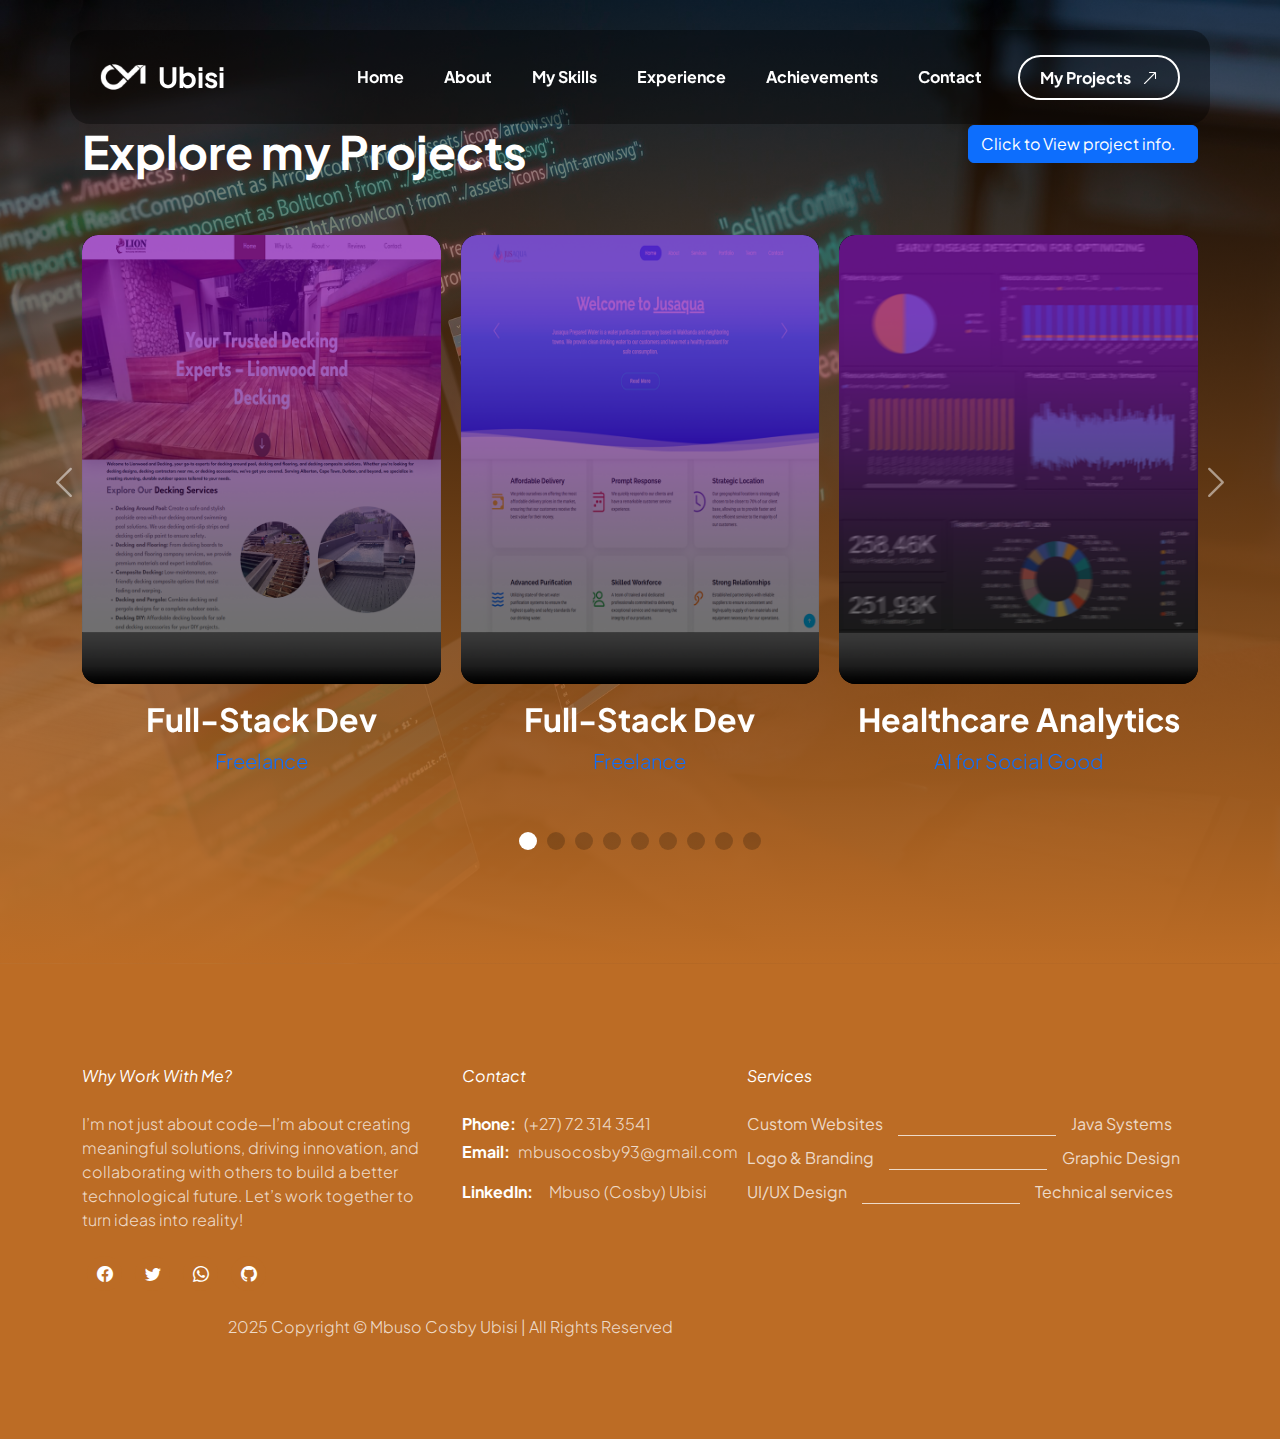
<file: projects.html>
<!doctype html>
<html lang="en">
  <head>
    <meta charset="utf-8">
    <meta name="viewport" content="width=device-width, initial-scale=1">
    <meta name="description" content="Digital profile">
    <meta name="author" content="mbuso cosby ubisi">
    <title>Mbuso's Digital Portfolio</title>

    <!-- FAVICONS -->
    <link href="images/favicon.png" rel="icon">
    <link href="images/favicon.png" rel="apple-touch-icon">

    <!-- CSS FILES -->
    <link rel="preconnect" href="https://fonts.googleapis.com">
    <link rel="preconnect" href="https://fonts.gstatic.com" crossorigin>
    <link href="https://fonts.googleapis.com/css2?family=Plus+Jakarta+Sans:ital,wght@0,200;0,400;0,600;0,700;1,200;1,700&display=swap" rel="stylesheet">
    <link href="css/bootstrap.min.css" rel="stylesheet">
    <link href="css/bootstrap-icons.css" rel="stylesheet">
    <link href="css/vegas.min.css" rel="stylesheet">
    <!-- Include Swiper's CSS -->
    <link href="https://unpkg.com/swiper/swiper-bundle.min.css" rel="stylesheet">

    <!-- Swiper CSS -->
    <link rel="stylesheet" href="https://cdn.jsdelivr.net/npm/swiper@11/swiper-bundle.min.css" />

    <!-- Swiper JS -->
    <script src="https://cdn.jsdelivr.net/npm/swiper@11/swiper-bundle.min.js"></script>


    <link href="css/style.css" rel="stylesheet">
  </head>
  <body class="reservation-page">
    <main>
      <!-- Navigation -->
      <nav class="navbar navbar-expand-lg fixed-top">
        <div class="container">
          <a class="navbar-brand d-flex align-items-center" href="index.html">
            <img src="images/logo.png" class="navbar-brand-image img-fluid" alt="">
            Ubisi
          </a>
          <button class="navbar-toggler" type="button" data-bs-toggle="collapse" data-bs-target="#navbarNav" aria-controls="navbarNav" aria-expanded="false" aria-label="Toggle navigation">
            <span class="navbar-toggler-icon"></span>
          </button>
          <div class="collapse navbar-collapse" id="navbarNav">
            <ul class="navbar-nav ms-lg-auto">
              <li class="nav-item">
                <a class="nav-link" href="index.html#section_1">Home</a>
              </li>
              <li class="nav-item">
                <a class="nav-link" href="index.html#section_2">About</a>
              </li>
              <li class="nav-item">
                <a class="nav-link" href="index.html#skills-section">My Skills</a>
              </li>
              <li class="nav-item">
                <a class="nav-link" href="index.html#section_4">Experience</a>
              </li>
              <li class="nav-item">
                <a class="nav-link click-scroll" href="index.html#section_5">Achievements</a>
              </li>
              <li class="nav-item">
                <a class="nav-link" href="index.html#section_6">Contact</a>
              </li>
            </ul>
            <div class="ms-lg-3">
              <a class="btn custom-btn custom-border-btn" href="projects.html">
                My Projects <i class="bi-arrow-up-right ms-2"></i>
              </a>
            </div>
          </div>
        </div>
      </nav>

      <!-- Projects Section -->
      <section class="project-section section-padding" id="project">
        <div class="container">
          <div class="flex-column">
            <!-- Header -->
            <div class="col-12 col-lg-12 mx-auto position-relative">
                
              <div class="d-flex flex-wrap align-items-center justify-content-between" id="project-1">
                <div>
                  <h2 class="text-white mt-4"><strong>Explore my Projects</strong></h2>
                </div>
                <a href="room.html" class="btn btn-arrow btn-primary mt-8">
                  <span>Click to View project info.
                    <svg width="6" height="6">
                      <use xlink:href="#arrow-right"></use>
                    </svg>
                  </span>
                </a>
              </div>
              <!-- Swiper Slider -->
              <div class="swiper project-swiper mt-5">
                <div class="swiper-wrapper">
                  <!-- Project 1 Lionwoood & Decking-->
                  <div class="swiper-slide">
                    <div class="project-item position-relative bg-black rounded-4 overflow-hidden">
                      <img src="images/other/Lionwood.png" 
                           alt="img" class="post-image img-fluid rounded-4">
                      <div class="project-description position-absolute p-5 text-start">
                        <h4 class="text-white">Lionwoood & Decking <span class="badge ms-3">Lionwood | (2025)</span></h4>
                        <p class="project-paragraph text-white">
                          Professional website development, featuring SEO optimization and API integration.
                        </p>
                        <table>
                          <tbody>
                            <tr class="text-white">
                              <td class="pe-2">Tools:</td>
                              <td class="price">HTML, CSS, Bootstrap, JavaScript</td>
                            </tr>
                           
                            <tr class="text-white">
                              <td class="pe-2">API:</td>
                              <td>Calendly, Google Maps</td>
                            </tr>
                            
                          </tbody>
                        </table>
                        <a href="https://lionwoodanddecking.com/" target="_blank">
                          <p class="text-decoration-underline text-white m-0 mt-2">View Project</p>
                        </a>
                      </div>
                    </div>
                    <div class="project-content text-center mt-3">
                      <h3 class="text-white"><a href="https://lionwoodanddecking.com/" target="_blank">Full-Stack Dev</a></h3>
                      <p><span class="text-primary">Freelance</p>
                    </div>
                  </div>
                  <!-- End Project 1 -->

                  <!-- Project 2 Jusaqua Prepared Water-->
                  <div class="swiper-slide">
                    <div class="project-item position-relative bg-black rounded-4 overflow-hidden">
                      <img src="images/other/Jusaqua.png" 
                           alt="img" class="post-image img-fluid rounded-4">
                      <div class="project-description position-absolute p-5 text-start">
                        <h4 class="text-white">Jusaqua Prepared Water <span class="badge ms-3">Jusaqua | (2024)</span></h4>
                        <p class="project-paragraph text-white">
                          Web Development for a water purification company based in Makhanda and neighboring towns. 
                          <li class="text-white">
                            <strong >Technologies:</strong> Python, Power BI, NumPy
                          </li>
                          
                          <li class="text-white">
                            <strong >Features:</strong><br>✔️ Predicted disease trends using machine learning <br>✔️ Designed data-driven solutions to improve healthcare efficiency.
                          </li>
                        </p>

                        <a href="https://jusaqua.co.za/" target="_blank">
                          <p class="text-decoration-underline text-white m-0 mt-2">View Project</p>
                        </a>
                      </div>
                    </div>
                    <div class="project-content text-center mt-3">
                      <h3 class="text-white"><a href="https://jusaqua.co.za/" target="_blank">Full-Stack Dev</a></h3>
                      <p><span class="text-primary">Freelance</p>
                    </div>
                  </div>
                  <!-- End Project 2 -->

                  <!-- Project 3 Healthcare System-->
                  <div class="swiper-slide">
                    <div class="project-item position-relative bg-black rounded-4 overflow-hidden">
                      <img src="images/other/Healthcare_System.png" 
                           alt="img" class="post-image img-fluid rounded-4">
                      <div class="project-description position-absolute p-5 text-start">
                        
                        <h4 class="text-white">Healthcare System <span class="badge ms-3">DIRISA | (2024)</span></h4>
                        
                        <p class="project-paragraph text-white">
                          Developed predictive models to forecast diseases and allocate healthcare resources efficiently.
                          <li class="text-white">
                            <strong >Technologies:</strong> Python, Power BI, NumPy
                          </li>
                          
                          <li class="text-white">
                            <strong >Features:</strong><br>✔️ Predicted disease trends using machine learning <br>✔️ Designed data-driven solutions to improve healthcare efficiency.
                          </li>
                        </p>
                        
                        <a href="room-details.html">
                          <p class="text-decoration-underline text-white m-0 mt-2">View Project</p>
                        </a>
                      </div>
                    </div>
                    <div class="project-content text-center mt-3">
                      <h3 class="text-white"><a href="https://mbhonichau.github.io/TelkomHack2024/">Healthcare Analytics</a></h3>
                      <p><span class="text-primary">AI for Social Good </p>
                    </div>
                  </div>
                  <!-- End Project 3 -->

                  <!-- Project 4 Temperature Analysis -->
                  <div class="swiper-slide">
                    <div class="project-item position-relative bg-black rounded-4 overflow-hidden">
                      <img src="images/other/Temperature.png" 
                           alt="img" class="post-image img-fluid rounded-4">
                      <div class="project-description position-absolute p-5 text-start">
                        
                        <h4 class="text-white">S.A Temperature Analysis <span class="badge ms-3">DIRISA | (2024)</span></h4>
                        
                        <p class="project-paragraph text-white">
                          Built machine learning models to forecast minimum and maximum temperatures for the next three days based on past climate patterns.
                          <li class="text-white">
                            <strong >Technologies:</strong> MATLAB, Python
                          </li>
                          
                          <li class="text-white">
                            <strong >Features:</strong><br>✔️ Conducted Exploratory Data Analysis (EDA) on climate data.
                            <br>✔️ Predicted minimum and maximum temperatures for the next three days.
                          </li>
                        </p>
                        
                        <a href="">
                          <p class="text-decoration-underline text-white m-0 mt-2">View Project</p>
                        </a>
                      </div>
                    </div>
                    <div class="project-content text-center mt-3">
                      <h3 class="text-white"><a href="https://mbhonichau.github.io/TelkomHack2024/">Climate Analytics</a></h3>
                      <p class="text-primary">Data Science</p>
                    </div>
                  </div>
                  <!-- End Project 4 -->

                  <!-- Project 5 Employment Status-->
                  <div class="swiper-slide">
                    <div class="project-item position-relative bg-black rounded-4 overflow-hidden">
                      <img src="images/other/Employment.jpg" 
                           alt="img" class="post-image img-fluid rounded-4">
                      <div class="project-description position-absolute p-5 text-start">
                        <h4 class="text-white">Employment Status <span class="badge ms-3">DIRISA |(2024)</span></h4>
                        
                        <p class="project-paragraph text-white">
                          Built a classification model to predict an individual’s employment status using machine learning. 
                          <li class="text-white">
                            <strong >Technologies:</strong> Python, Random Forest Classifier
                          </li>
                          
                          <li class="text-white">
                            <strong >Features:</strong><br>✔️ Built a predictive model to classify employment status. 
                            <br>✔️ Provided insights into labor market trends.
                          </li>
                        </p>
                        <a href="room-details.html">
                          <p class="text-decoration-underline text-white m-0 mt-2">View Project</p>
                        </a>
                      </div>
                    </div>
                    <div class="project-content text-center mt-3">
                      <h3 class="text-white"><a href="room-details.html">Predictive Analytics</a></h3>
                      <p class="text-primary">Data Science</p>
                    </div>
                  </div>
                  <!-- End Project 5 -->

                  <!-- Project 6 Real-Time Skill Assessment-->
                  <div class="swiper-slide">
                    <div class="project-item position-relative bg-black rounded-4 overflow-hidden">
                      <img src="images/other/Skillmeter360.png" 
                           alt="img" class="post-image img-fluid rounded-4">
                      <div class="project-description position-absolute p-5 text-start">
                        <h4 class="text-white">Assessment Skill Meter<span class="badge ms-3">Telkom | (2024)</span></h4>
                        
                        <p class="project-paragraph text-white">
                          Real-time assessment platform to bridge the skills gap by providing instant feedback, personalized learning recommendations, and progress tracking.
                          <li class="text-white">
                            <strong >Technologies:</strong> Python, JavaScript, AI, HTML, CSS
                          </li>
                          
                          <li class="text-white">
                            <strong >Features:</strong><br>✔️ Assesses competencies as users engage in tasks. 
                            <br>✔️ Helps in identifying job-ready candidates.
                          </li>
                        </p>
                        <a href="room-details.html">
                          <p class="text-decoration-underline text-white m-0 mt-2">View Project</p>
                        </a>
                      </div>
                    </div>
                    <div class="project-content text-center mt-3">
                      <h3 class="text-white"><a href="room-details.html">AI-Based Learning</a></h3>
                      <p class="text-primary">EdTech</p>
                    </div>
                  </div>
                  <!-- End Project 6 -->

                  <!-- Project 7 Youth Unemployment-->
                  <div class="swiper-slide">
                    <div class="project-item position-relative bg-black rounded-4 overflow-hidden">
                      <img src="images/other/Youth_unemployment.png" 
                           alt="img" class="post-image img-fluid rounded-4">
                      <div class="project-description position-absolute p-5 text-start">
                        
                        <h4 class="text-white">Unemployment in Youth <span class="badge ms-3">DIRISA | (2024)</span></h4>
                        
                        <p class="project-paragraph text-white">
                          Developed machine learning models to forecast South Africa’s youth unemployment rates.
                          <li class="text-white">
                            <strong >Technologies:</strong> Python, Power BI, NumPy
                          </li>
                          
                          <li class="text-white">
                            <strong >Features:</strong><br>✔️ Developed forecasting models to analyze unemployment trends.
                            <br>✔️ Identified key factors influencing the job market.
                          </li>
                        </p>
                        
                        <a href="room-details.html">
                          <p class="text-decoration-underline text-white m-0 mt-2">View Project</p>
                        </a>
                      </div>
                    </div>
                    <div class="project-content text-center mt-3">
                      <h3 class="text-white"><a href="https://mbhonichau.github.io/TelkomHack2024/">Economic Modeling</a></h3>
                      <p><span class="text-primary">Data Science</p>
                    </div>
                  </div>
                  <!-- End Project 7 -->

                  <!-- Project 8 Unemployment Rate -->
                  <div class="swiper-slide">
                    <div class="project-item position-relative bg-black rounded-4 overflow-hidden">
                      <img src="images/other/Unemployment.png" 
                           alt="img" class="post-image img-fluid rounded-4">
                      <div class="project-description position-absolute p-5 text-start">
                        
                        <h4 class="text-white">Unemployment Rate   <span class="badge ms-3">DIRISA | (2024)</span></h4>
                        
                        <p class="project-paragraph text-white">
                          Analyzed historical employment data and applied machine learning models to predict future unemployment rates.
                          <li class="text-white">
                            <strong >Technologies:</strong> Python, Power BI, ARIMA, Random Forest
                          </li>
                          
                          <li class="text-white">
                            <strong >Features:</strong><br>✔️ Cleaned and preprocessed historical employment data.
                            <br>✔️ Applied ML models to forecast unemployment trends.
                          </li>
                        </p>
                        
                        <a href="">
                          <p class="text-decoration-underline text-white m-0 mt-2">View Project</p>
                        </a>
                      </div>
                    </div>
                    <div class="project-content text-center mt-3">
                      <h3 class="text-white"><a href="https://mbhonichau.github.io/TelkomHack2024/">Machine Learning</a></h3>
                      <p><span class="text-primary">Data Science</p>
                    </div>
                  </div>
                  <!-- End Project 8 -->

                  <!-- Project 9 StormShield-->
                  <div class="swiper-slide">
                    <div class="project-item position-relative bg-black rounded-4 overflow-hidden">
                      <img src="images/other/Stormshield.png" 
                           alt="img" class="post-image img-fluid rounded-4">
                      <div class="project-description position-absolute p-5 text-start">
                        <h4 class="text-white">Storm Shield <span class="badge ms-3">IBM-Z | (2024)</span></h4>
                        <p class="project-paragraph text-white">
                          Developed a machine learning system to predict extreme weather events and assess their impact on water and sanitation infrastructure in South Africa.
                          <li class="text-white">
                            <strong >Technologies:</strong> IBM Linux One, Python, JavaScript, HTML, CSS 
                          </li>
                          
                          <li class="text-white">
                            <strong >Features:</strong><br>✔️ Evaluates effects on water availability and sanitation.
                            <br>✔️ Predicts real-time weather conditions & sends alerts.
                          </li>
                        </p>

                        <a href="https://jusaqua.co.za/" target="_blank">
                          <p class="text-decoration-underline text-white m-0 mt-2">View Project</p>
                        </a>
                      </div>
                    </div>
                    <div class="project-content text-center mt-3">
                      <h3 class="text-white"><a href="https://jusaqua.co.za/" target="_blank">Sustainability</a></h3>
                      <p><span class="text-primary">Data Science</p>
                    </div>
                  </div>
                  <!-- End Project 9 -->

                </div>

                <!-- Swiper Pagination -->
                <div class="swiper-pagination project-pagination position-relative mt-5"></div>
              </div>
            </div>
            <!-- Navigation Buttons -->
            
            <a class="carousel-control-prev" href="#hero-carousel" role="button" data-bs-slide="prev">
              <span class="carousel-control-prev-icon bi bi-chevron-left" aria-hidden="true"></span>
            </a>
            
            <a class="carousel-control-next" href="#hero-carousel" role="button" data-bs-slide="next">
                <span class="carousel-control-next-icon bi bi-chevron-right" aria-hidden="true"></span>
            </a>
            
          </div>
                <!-- Pagination -->
          <div class="swiper-pagination"></div>
        </div>
      </section>

      <!-- Footer -->
      <footer class="site-footer">
        <div class="container">
          <div class="row">
            <div class="col-lg-4 col-12 me-auto">
              <em class="text-white d-block mb-4">Why Work With Me?</em>
              <p>
                I’m not just about code—I’m about creating meaningful solutions, driving innovation, and collaborating with others 
                to build a better technological future. Let’s work together to turn ideas into reality!
              </p>
              <ul class="social-icon mt-4">
                <li class="social-icon-item">
                  <a href="#" class="social-icon-link bi-facebook"></a>
                </li>
                <li class="social-icon-item">
                  <a href="https://x.com/" target="_new" class="social-icon-link bi-twitter"></a>
                </li>
                <li class="social-icon-item">
                  <a href="https://wa.me/qr/SO5IVW3TCH2PI1" class="social-icon-link bi-whatsapp"></a>
                </li>
                <li class="social-icon-item">
                  <a href="https://github.com/mbhonichau" class="social-icon-link bi-github"></a>
                </li>
              </ul>
            </div>
            <div class="col-lg-3 col-12 mt-4 mb-3 mt-lg-0 mb-lg-0">
              <em class="text-white d-block mb-4">Contact</em>
              <p class="d-flex mb-1">
                <strong class="me-2">Phone:</strong>
                <a href="tel:72-314-3541" class="site-footer-link">(+27) 72 314 3541</a>
              </p>
              <p class="d-flex">
                <strong class="me-2">Email:</strong>
                <a href="mailto:mbusocosby93@gmail.com.com" class="site-footer-link">mbusocosby93@gmail.com</a>
              </p>
              <p class="d-flex">
                <strong class="me-3">LinkedIn:</strong>
                <a href="https://www.linkedin.com/in/mbuso-cosby-ubisi/" class="site-footer-link">Mbuso (Cosby) Ubisi</a>
              </p>
            </div>
            <div class="col-lg-5 col-12">
              <em class="text-white d-block mb-4">Services</em>
              <ul class="opening-hours-list">
                <li class="d-flex">Custom Websites <span class="underline"></span> Java Systems</li>
                <li class="d-flex">Logo & Branding <span class="underline"></span> Graphic Design</li>
                <li class="d-flex">UI/UX Design <span class="underline"></span> Technical services</li>
              </ul>
            </div>
            <div class="col-lg-8 col-12 mt-4 text-center">
              <p class="copyright-text mb-0">2025 Copyright © Mbuso Cosby Ubisi | All Rights Reserved</p>
            </div>
          </div>
        </div>
      </footer>
    </main>

    <!-- JAVASCRIPT FILES -->
    <!-- Include jQuery before any script that depends on it -->
    <script src="https://code.jquery.com/jquery-3.6.0.min.js"></script>
    <script src="https://unpkg.com/swiper/swiper-bundle.min.js"></script>
    <script src="js/bootstrap.min.js"></script>
    <script src="js/vegas.min.js"></script>
    <!-- Custom JavaScript -->
    <script>
      (function ($) {
        "use strict";
    
        // NAVBAR: Close the navbar on link click
        $('.navbar-collapse a').on('click', function () {
          $(".navbar-collapse").collapse('hide');
        });
    
        // Hero slides using Vegas
        $('.hero-slides').vegas({
          slides: [
            { src: 'images/slides/53878213140_93cd6217f9_o.jpg' },
            { src: 'images/photo_2024-12-16_02-57-41.jpg' },
            { src: 'images/photo_2024-12-16_02-57-57.jpg' },
            { src: 'images/54029159203_e99c178b95_o.jpg' }
          ],
          timer: false,
          animation: 'kenburns'
        });
    
        // SWIPER INITIALIZATION
        var projectSwiper = new Swiper(".project-swiper", {
        slidesPerView: 1, 
        spaceBetween: 20, 
        loop: true, 
        pagination: {
            el: ".swiper-pagination",
            clickable: true,
        },
        navigation: {
        nextEl: ".carousel-control-next", 
        prevEl: ".carousel-control-prev", 
    },
        breakpoints: {
            768: { slidesPerView: 2 }, 
            1024: { slidesPerView: 3 },
        }
    });

    
        // Preloader (if the function exists)
        if (typeof initPreloader === 'function') {
          initPreloader();
        } else {
          console.warn('initPreloader function is not defined.');
        }
    
        // Chocolat (if the function exists)
        if (typeof initChocolat === 'function') {
          initChocolat();
        } else {
          console.warn('initChocolat function is not defined.');
        }
    
        // Animate on Scroll (AOS)
        if (typeof AOS !== 'undefined') {
          AOS.init({
            duration: 1000,
            once: true
          });
        } else {
          console.warn('AOS is not loaded.');
        }
    
        // Smooth scrolling for custom links
        $('.smoothscroll').on('click', function () {
          var el = $(this).attr('href');
          var elWrapped = $(el);
          var header_height = $('.navbar').height() + 60;
    
          scrollToDiv(elWrapped, header_height);
          return false;
    
          function scrollToDiv(element, navheight) {
            var offset = element.offset();
            var offsetTop = offset.top;
            var totalScroll = offsetTop - navheight;
    
            $('body,html').animate({
              scrollTop: totalScroll
            }, 300);
          }
        });
    
      })(window.jQuery);
    </script>
  </body>
</html>
</file>
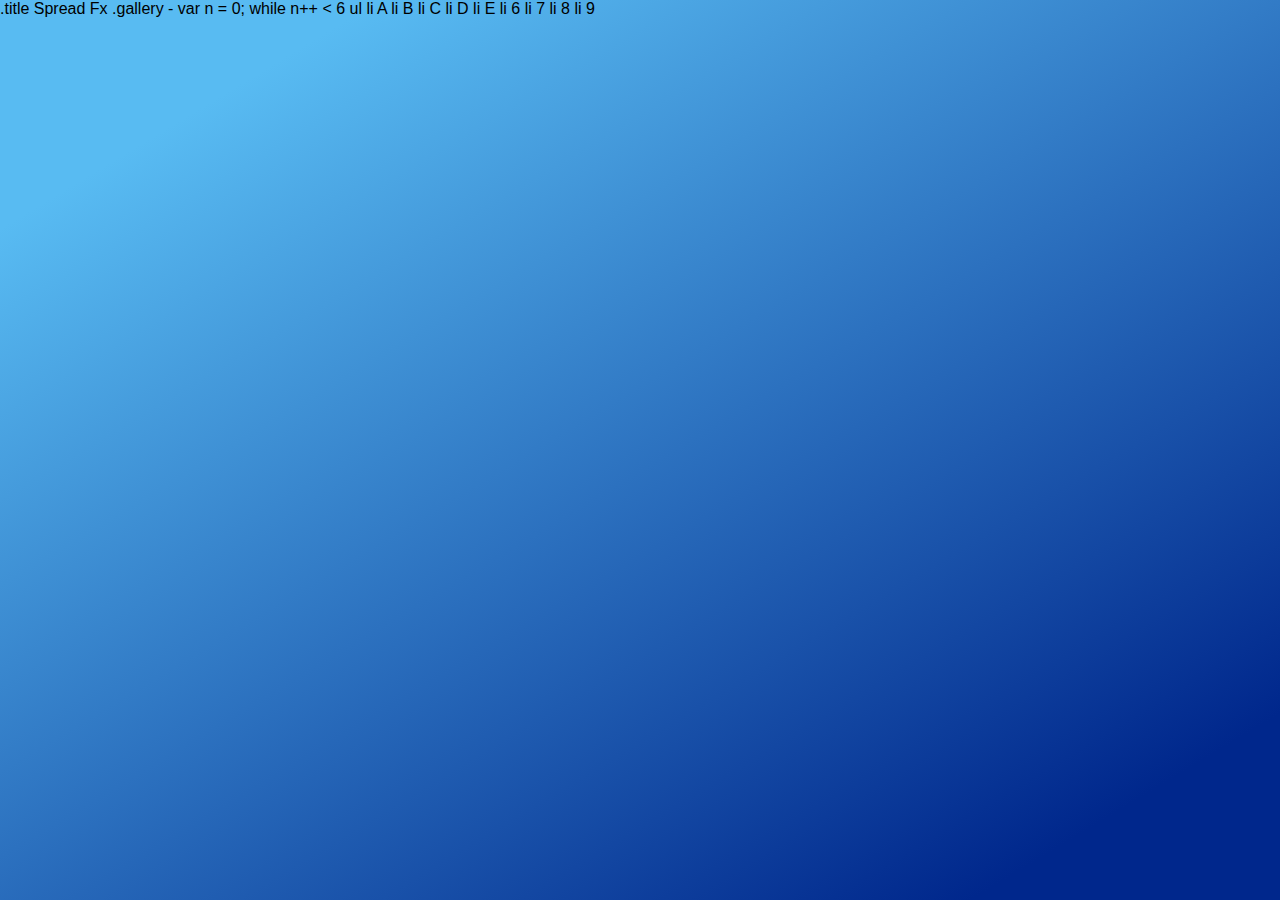
<file: NRC Clinic/Members.html>
<html>
    <meta name="viewport" content="width=device-width, initial-scale=1.0">
    
    <head>
        <meta charset="UTF-8">
        <title>Nature Ressuscitate Clinic</title>
        <link rel="stylesheet" href="CSS/Style.css">

    </head>
	<body>
		.title Spread Fx
.gallery
  - var n = 0;
  while n++ < 6
    ul
      li A
      li B
      li C
      li D
      li E
      li 6
      li 7
      li 8
      li 9
  
	</body>
</file>
<file: css/style.css>
/*

Mbuso Cosby Ubisi

*/

/*---------------------------------------
  CUSTOM PROPERTIES ( VARIABLES )             
-----------------------------------------*/
:root {
  --white-color:                  #ffffff;
  --primary-color:                #BC6C25;
  --secondary-color:              #DDA15E;
  --section-bg-color:             #b78752;
  --custom-btn-bg-color:          #BC6C25;
  --custom-btn-bg-hover-color:    #DDA15E;
  --dark-color:                   #000000;
  --p-color:                      #717275;
  --border-color:                 #7fffd4;
  --link-hover-color:             #E76F51;

  --body-font-family:             'Plus Jakarta Sans', sans-serif;

  --h1-font-size:                 68px;
  --h2-font-size:                 46px;
  --h3-font-size:                 32px;
  --h4-font-size:                 28px;
  --h5-font-size:                 24px;
  --h6-font-size:                 22px;
  --p-font-size:                  20px;
  --btn-font-size:                16px;
  --form-btn-font-size:           18px;
  --menu-font-size:               16px;

  --border-radius-large:          100px;
  --border-radius-medium:         20px;
  --border-radius-small:          10px;

  --font-weight-thin:             200;
  --font-weight-light:            300;
  --font-weight-normal:           400;
  --font-weight-bold:             700;
}

body {
  background-color: var(--white-color);
  font-family: var(--body-font-family); 
}


/*---------------------------------------
  TYPOGRAPHY               
-----------------------------------------*/

h2,
h3,
h4,
h5,
h6 {
  color: var(--dark-color);
}

h1,
h2,
h3,
h4,
h5,
h6 {
  font-weight: var(--font-weight-bold);
}

h1 {
  font-size: var(--h1-font-size);
}

h2 {
  font-size: var(--h2-font-size);
}

h3 {
  font-size: var(--h3-font-size);
}

h4 {
  font-size: var(--h4-font-size);
}

h5 {
  font-size: var(--h5-font-size);
}

h6 {
  font-size: var(--h6-font-size);
}

p {
  color: var(--p-color);
  font-size: var(--p-font-size);
  font-weight: var(--font-weight-light);
}

ul li {
  color: var(--p-color);
  font-size: var(--p-font-size);
  font-weight: var(--font-weight-light);
}

a, 
button {
  touch-action: manipulation;
  transition: all 0.3s;
}

a {
  display: inline-block;
  color: var(--primary-color);
  text-decoration: none;
}

a:hover {
  color: var(--link-hover-color);
}

b,
strong {
  font-weight: var(--font-weight-bold);
}


/*---------------------------------------
  SECTION               
-----------------------------------------*/
.section-padding {
  padding-top: 100px;
  padding-bottom: 100px;
}

.section-bg {
  background-color: var(--section-bg-color);
}

.section-overlay {
  background-color: var(--dark-color);
  position: absolute;
  z-index: 9;
  top: 0;
  left: 0;
  pointer-events: none;
  width: 100%;
  height: 100%;
  opacity: 0.65;
}

.section-overlay + .container {
  position: relative;
  z-index: 22;
}

.back-top-icon {
  font-size: var(--h2-font-size);
}


/*---------------------------------------
  TIMELINE               
-----------------------------------------*/
.timeline {
  position: relative;
  max-width: 1200px;
  margin: 0 auto;
}

.timeline::after {
  content: '';
  position: absolute;
  width: 5px;
  background-color: var(--white-color);
  top: 0;
  bottom: 0;
  left: 50%;
  margin-left: -3px;
}

.timeline-container {
  padding: 10px 40px;
  padding-top: 0;
  position: relative;
  background-color: inherit;
  width: 50%;
}

.timeline-container::after {
  content: '';
  position: absolute;
  width: 25px;
  height: 25px;
  right: -12px;
  background-color: var(--white-color);
  border: 5px solid #7c5c52;
  top: 15px;
  border-radius: 50%;
  z-index: 1;
}

.timeline-container-left {
  left: 0;
}

.timeline-container-right {
  left: 50%;
}

.timeline-container-left::before {
  content: " ";
  height: 0;
  position: absolute;
  top: 9px;
  width: 0;
  z-index: 1;
  right: 25px;
  border: medium solid white;
  border-width: 20px 0 20px 20px;
  border-color: transparent transparent transparent white;
}

.timeline-container-right::before {
  content: " ";
  height: 0;
  position: absolute;
  top: 9px;
  width: 0;
  z-index: 1;
  left: 25px;
  border: medium solid white;
  border-width: 20px 20px 20px 0;
  border-color: transparent white transparent transparent;
}

.timeline-container-right::after {
  left: -13px;
}

.timeline-content {
  padding: 5px;
  background-color: var(--white-color);
  position: relative;
  border-radius: var(--border-radius-medium);
}

@media screen and (max-width: 991px) {
  .timeline::after {
    left: 31px;
  }

  .timeline-container {
    width: 100%;
    padding-left: 70px;
    padding-right: 25px;
  }

  .timeline-container::before {
    left: 58px;
    border: medium solid white;
    border-width: 20px 20px 20px 0;
    border-color: transparent white transparent transparent;
  }

  .timeline-container-left::after, .timeline-container-right::after {
    left: 6px;
  }

  .timeline-container-right {
    left: 0%;
  }
}


/*---------------------------------------
  CUSTOM BUTTON               
-----------------------------------------*/
.custom-btn {
  background: var(--custom-btn-bg-color);
  border: 2px solid transparent;
  border-radius: var(--border-radius-large);
  color: var(--white-color);
  font-size: var(--btn-font-size);
  font-weight: var(--font-weight-bold);
  line-height: normal;
  transition: all 0.3s;
  padding: 12px 28px;
}

.custom-btn:hover {
  background: var(--custom-btn-bg-hover-color);
  color: var(--white-color);
}

.custom-border-btn {
  background: transparent;
  border: 2px solid var(--white-color);
  color: var(--white-color);
}

.custom-border-btn:hover {
  background: var(--white-color);
  color: var(--secondary-color);
}

.custom-btn-bg-white {
  border-color: var(--white-color);
  color: var(--white-color);
}

.custom-btn-italic {
  font-style: italic;
}


/*---------------------------------------
  NAVIGATION BAR & OFFCANVAS              
-----------------------------------------*/
.sticky-wrapper {
  position: absolute;
  z-index: 999999;
  top: 0;
  right: 0;
  left: 0;
}

.sticky-wrapper.is-sticky .container {
  background: rgba(0, 0, 0, 0.65);
  border-radius: var(--border-radius-medium);
  padding: 15px 30px;
}

.navbar {
  background: transparent;
  z-index: 999999;
  padding-top: 30px;
  padding-bottom: 30px;
}

.navbar .container {
  background: rgba(0, 0, 0, 0.35);
  border-radius: var(--border-radius-medium);
  padding: 15px 30px;
}

.navbar-brand,
.navbar-brand:hover {
  font-size: var(--h4-font-size);
  font-weight: var(--font-weight-bold);
  display: block;
  color: var(--white-color);
}

.navbar .navbar-brand-image {
  filter: brightness(0) invert(1);
}

.navbar-brand-image {
  width: 48px;
  height: auto;
  margin-right: 10px;
}

.navbar .custom-btn {
  padding: 10px 20px;
}

.navbar-expand-lg .navbar-nav .nav-link {
  border-radius: var(--border-radius-large);
  margin: 10px;
  padding: 10px;
}

.navbar-nav .nav-link {
  display: inline-block;
  color: var(--white-color);
  font-size: var(--menu-font-size);
  font-weight: var(--font-weight-bold);
  padding-top: 15px;
  padding-bottom: 15px;
}

.navbar-nav .nav-link.active, 
.navbar-nav .nav-link:hover {
  color: var(--secondary-color);
}

.navbar .dropdown-menu {
  background: var(--white-color);
  box-shadow: 0 1rem 3rem rgba(0,0,0,.175);
  border: 0;
  display: inherit;
  opacity: 0;
  min-width: 9rem;
  margin-top: 20px;
  padding: 13px 0 10px 0;
  transition: all 0.3s;
  pointer-events: none;
}

.navbar .dropdown-menu::before {
  content: "";
  width: 0;
  height: 0;
  border-left: 20px solid transparent;
  border-right: 20px solid transparent;
  border-bottom: 15px solid var(--white-color);
  position: absolute;
  top: -10px;
  left: 10px;
}

.navbar .dropdown-item {
  display: inline-block;
  color: var(--p-color);
  font-size: var(--menu-font-size);
  font-weight: var(--font-weight-medium);
  position: relative;
}

.navbar .dropdown-item.active, 
.navbar .dropdown-item:active,
.navbar .dropdown-item:focus, 
.navbar .dropdown-item:hover {
  background: transparent;
  color: var(--link-hover-color);
}

.navbar .dropdown-toggle::after {
  content: "\f282";
  display: inline-block;
  font-family: bootstrap-icons !important;
  font-size: var(--menu-font-size);
  font-style: normal;
  font-weight: normal !important;
  font-variant: normal;
  text-transform: none;
  line-height: 1;
  vertical-align: -.125em;
  -webkit-font-smoothing: antialiased;
  -moz-osx-font-smoothing: grayscale;
  position: relative;
  left: 2px;
  border: 0;
}

@media screen and (min-width: 992px) {
  .navbar .dropdown:hover .dropdown-menu {
    opacity: 1;
    margin-top: 0;
    pointer-events: auto;
  }
}

.navbar-toggler {
  border: 0;
  padding: 0;
  cursor: pointer;
  margin: 0;
  width: 30px;
  height: 35px;
  outline: none;
}

.navbar-toggler:focus {
  outline: none;
  box-shadow: none;
}

.navbar-toggler[aria-expanded="true"] .navbar-toggler-icon {
  background: transparent;
}

.navbar-toggler[aria-expanded="true"] .navbar-toggler-icon:before,
.navbar-toggler[aria-expanded="true"] .navbar-toggler-icon:after {
  transition: top 300ms 50ms ease, -webkit-transform 300ms 350ms ease;
  transition: top 300ms 50ms ease, transform 300ms 350ms ease;
  transition: top 300ms 50ms ease, transform 300ms 350ms ease, -webkit-transform 300ms 350ms ease;
  top: 0;
}

.navbar-toggler[aria-expanded="true"] .navbar-toggler-icon:before {
  transform: rotate(45deg);
}

.navbar-toggler[aria-expanded="true"] .navbar-toggler-icon:after {
  transform: rotate(-45deg);
}

.navbar-toggler .navbar-toggler-icon {
  background: var(--white-color);
  transition: background 10ms 300ms ease;
  display: block;
  width: 30px;
  height: 2px;
  position: relative;
}

.navbar-toggler .navbar-toggler-icon:before,
.navbar-toggler .navbar-toggler-icon:after {
  transition: top 300ms 350ms ease, -webkit-transform 300ms 50ms ease;
  transition: top 300ms 350ms ease, transform 300ms 50ms ease;
  transition: top 300ms 350ms ease, transform 300ms 50ms ease, -webkit-transform 300ms 50ms ease;
  position: absolute;
  right: 0;
  left: 0;
  background: var(--white-color);
  width: 30px;
  height: 2px;
  content: '';
}

.navbar-toggler .navbar-toggler-icon::before {
  top: -8px;
}

.navbar-toggler .navbar-toggler-icon::after {
  top: 8px;
}


/*---------------------------------------
  HERO        
-----------------------------------------*/
.hero-section {
  background-color: var(--dark-color);
  position: relative;
  overflow: hidden;
  min-height: 620px;
  text-align: center;
}

.hero-section::after {
  background-color: rgba(0, 0, 0, 0.65);
  border-radius: var(--border-radius-medium);
  content: "";
  position: absolute;
  top: 55%;
  left: 50%;
  transform: translate(-55%, -50%) rotate(45deg);
  width: 250px;
  height: 350px;
  pointer-events: none;
}

@media screen and (min-width: 991px) {
  .hero-section {
    height: 100vh;
  }
}

.hero-section h1 {
  color: var(--white-color);
}

.small-text {
  color: var(--secondary-color);
}

.hero-section .custom-border-btn {
  border-color: transparent;
}

.hero-section .container {
  position: relative;
  z-index: 9;
}

.hero-slides {
  width: 100%;
  height: 100%;
  position: absolute !important;
}

.opening-hours-list {
  margin: 0;
  padding: 0;
}

.opening-hours-list li {
  color: rgba(255, 255, 255, 0.75);
  font-size: var(--btn-font-size);
  font-weight: var(--font-weight-normal);
  margin-bottom: 10px;
}

.opening-hours-list li .underline {
  background-color: rgba(255, 255, 255, 0.75);
  width: 35%;
  height: 1px;
  margin: auto 15px 0 15px;
}


/*---------------------------------------
  ABOUT              
-----------------------------------------*/
.about-section {
  background-color: var(--secondary-color);
  position: relative;
}
.about-section-extends{
  background-color:#b78752;
  position: relative;
}

.about-section .ratio {
  border-radius: var(--border-radius-medium);
}

.custom-video {
  border-radius: var(--border-radius-medium);
  width: 100%;
  height: 100%;
  object-fit: cover;
}

.about-image-wrap {
  border-radius: var(--border-radius-medium);
  position: relative;
  overflow: hidden;
}

.about-video-info {
  background-image: linear-gradient(to bottom, rgba(0, 0, 0, 0.35), rgba(188, 108, 37, 1));
  border-radius: var(--border-radius-medium);
  bottom: 0;
  height: auto;
  padding: 40px;
}

.about-video-info h4 {
  color: var(--white-color);
}

.about-section h6 {
  color: var(--secondary-color);
}

.skills-block-wrap {
  background-color: var(--secondary-color);
  border-radius: var(--border-radius-medium);
  position: relative;
  overflow: hidden;
  max-height: 600px;
  cursor: pointer;
}

.skills-block-wrap:hover .skills-block-image {
  transform: scale(1.2);
}

.skills-block-image-wrap {
  width: 100%;
}

.skills-block-image {
  display: block;
  object-fit: cover;
  width: 100%;
  height: 100%;
  transition: all 0.3s;
}

.skills-block-info {
  background-image: linear-gradient(to bottom, rgba(0, 0, 0, 0.35), rgba(188, 108, 37, 1));
  position: absolute;
  z-index: 2;
  top: 0;
  right: 0;
  bottom: 0;
  left: 0;
  padding: 30px;
}

.skills-block-info .badge {
  margin: auto;
  top: 2px;
  bottom: 0;
}



/*---------------------------------------
  ACHIEVEMENTS          
-----------------------------------------*/
.achievements-section {
  background-image: url('../images/IMG-20240810-WA0094.png');
  background-repeat: no-repeat;
  background-size: cover;
}

.achievements-block-wrap {
  background: rgba(0, 0, 0, 0.849);
  border-radius: var(--border-radius-medium);
  padding: 45px;
}

.achievements-block .border-top {
  border-top-color: rgba(255, 255, 255, 0.35) !important;
}

.achievements-block h6 {
  color: var(--white-color);
}

.achievements-block small {
  color: rgba(255, 255, 255, 0.35);
}

.achievements-block strong {
  color: var(--secondary-color);
}

.achievements-block-image {
  border-radius: 100%;
  width: 350px;
  height: 350px;
  object-fit: cover;
  display: block;
  margin: auto;
  cursor: pointer;
}

.badge {
  background-color: var(--primary-color);
  font-size: 12px;
  position: relative;
  bottom: 4px;
  padding-bottom: 6px;
}

.badge::before {
  content: "";
  position: absolute;
  top: 0;
  bottom: 0;
  left: -5px;
  border-top: 10px solid transparent;
  border-bottom: 10px solid transparent;
  border-right: 10px solid var(--primary-color);
}


/*---------------------------------------
  EXPERIENCE             
-----------------------------------------*/
.experience-section {
  background-color: #614b44;
}

.experience-block {
  background-color: var(--section-bg-color);
  border-radius: var(--border-radius-medium);
  position: relative;
  overflow: hidden;
}

.experience-block .border-top {
  border-top-color: rgba(255, 255, 255, 0.35) !important;
}

.experience-block-image-wrap {
  background-image: url('../images/other/programming-background-with-person-working-with-codes-computer.jpg');
  background-repeat: no-repeat;
  background-size: cover;
  background-position: center;
  padding: 30px;
}

.experience-block-image {
  border-radius: var(--border-radius-large);
  width: 65px;
  height: 65px;
  object-fit: cover;
  margin-right: 10px;
}

.experience-block-info {
  padding: 20px 30px;
}

.experience-block-info p {
  font-size: var(--btn-font-size);
  font-style: italic;
  color: rgba(255, 255, 255, 0.75);
}

.experience-group i {
  color: var(--white-color);
}

/* Swiper
------------------------------------------------------------- */

/* Project */
.swiper-horizontal>.swiper-pagination-bullets .swiper-pagination-bullet,
.swiper-pagination-horizontal.swiper-pagination-bullets .swiper-pagination-bullet {
  margin: 0 5px;
}

.project-pagination .swiper-pagination-bullet {
  width: 18px;
  height: 18px;
  background-color: rgb(0, 0, 0);
}

.project-pagination .swiper-pagination-bullet-active {
  background-color: rgb(255, 255, 255);
}
.swiper-wrapper {
  display: flex;
}

.carousel-control-prev,
.carousel-control-next {
    width: 10%;
    color: #ffffff;
}

.carousel-control-prev-icon,
.carousel-control-next-icon {
  background: none;
  font-size: 36px;
  line-height: 1;
  width: auto;
  height: auto;
}

/*---------------------------------------
  PROJECTS SECTION              
-----------------------------------------*/
.project-item img.post-image {
  -webkit-transform: scale(1);
  transform: scale(1);
  -webkit-transition: .3s ease-in-out;
  transition: all 0.5s ease-in-out;
}

.project-item:hover img.post-image {
  opacity: 0.5;
  -webkit-transform: scale(1.1);
  transform: scale(1.1);
}

.project-description {
  opacity: 0;
  bottom: -10px;
  transition: all 0.5s ease-in-out;
  padding: 1rem;
}


.project-item:hover .project-description {
  opacity: 1;
  bottom: -5vh;
}
.project-item .project-description .project-paragraph {
  padding-left: 0.2rem;
  font-size: 1em;
}

@media only screen and (min-width:770px) and (max-width: 1400px) {
  .project-description {
    bottom: -180px;
  }
}
.project-section {
  background-image: linear-gradient(to bottom, rgba(0, 0, 0, 0.45), rgba(188, 108, 37, 1)), url('../images/other/programming-background-with-person-working-with-codes-computer.jpg');
  background-repeat: no-repeat;
  background-position: center;
  background-size: cover;
  position: relative;
}
.project-content h3 a{ 
  color: #ffffff;
}

/*---------------------------------------
  CONTACT               
-----------------------------------------*/
.contact-section {
  background-image: linear-gradient(to bottom, rgba(0, 0, 0, 0.45), rgba(188, 108, 37, 1)), url('../images/new_photo_2024-12-16_02-53-08.jpg.png');
  background-repeat: no-repeat;
  background-position: center;
  background-size: cover;
}

.google-map {
  border-radius: var(--border-radius-medium);
  filter: grayscale(100);
}

.contact-block-wrap {
  background: var(--primary-color);
  border-radius: var(--border-radius-medium);
  padding: 0;
  min-height: 200px;
}

.contact-block {
  background: var(--secondary-color);
  border-radius: var(--border-radius-medium);
  transform: rotate(8deg);
  height: 100%;
  padding: 20px 40px;
}

.contact-block h6 {
  transform: rotate(-8deg);
}

.contact-block .custom-icon {
  background: var(--primary-color);
  border-radius: var(--border-radius-large);
  display: block;
  width: 50px;
  height: 50px;
  line-height: 50px;
  text-align: center;
  position: relative;
}

.contact-block strong {
  display: block;
  color: var(--white-color);
  text-transform: uppercase;
  margin-top: 20px;
  margin-bottom: 10px;
}

/*---------------------------------------
  SITE FOOTER              
-----------------------------------------*/
.site-footer {
  background-color: var(--primary-color);
  padding-top: 100px;
  padding-bottom: 100px;
}

.site-footer strong {
  color: var(--white-color);
}

.site-footer p,
.site-footer-link {
  color: rgba(255, 255, 255, 0.75);
  font-size: var(--btn-font-size);
}

.site-footer-link {
  color: rgba(255, 255, 255, 0.75);
  font-size: var(--btn-font-size);
  transition: all 0.3s;
}

.site-footer-link:hover {
  color: rgba(255, 255, 255, 0.75);
  text-decoration: underline;
}

.copyright-text {
  color: rgba(255, 255, 255, 0.75);
  font-size: var(--menu-font-size);
}

.copyright-text a {
	color: rgba(255, 200, 160, 0.75);
}


/*---------------------------------------
  SOCIAL ICON               
-----------------------------------------*/
.social-icon {
  margin: 0;
  padding: 0;
}

.social-icon-item {
  list-style: none;
  display: inline-block;
  vertical-align: top;
}

.social-icon-link {
  background: var(--primary-color);
  border-radius: var(--border-radius-large);
  color: var(--white-color);
  font-size: var(--menu-font-size);
  display: block;
  margin: 0 5px;
  text-align: center;
  width: 35px;
  height: 35px;
  line-height: 35px;
  transition: background 0.2s, color 0.2s;
}

.social-icon-link:hover {
  background: var(--white-color);
  color: var(--primary-color);
}

.social-icon-link span {
  display: block;
}
/*--------------------------------------------------------------
# Scroll Top Button
--------------------------------------------------------------*/
.scroll-top {
  position: fixed;
  visibility: hidden;
  opacity: 0;
  right: 15px;
  bottom: -15px;
  z-index: 99999;
  background-color: var(--white-color);
  width: 44px;
  height: 44px;
  border-radius: 50px;
  transition: all 0.4s;
}

.scroll-top i {
  font-size: 24px;
  color: #BC6C25;
  line-height: 0;
}

.scroll-top:hover {
  background-color: rgba(255, 255, 255, 0.527) ;
  rotate: 1turn;
}


.scroll-top.active {
  visibility: visible;
  opacity: 1;
  bottom: 15px;
}

/*---------------------------------------
  RESPONSIVE STYLES               
-----------------------------------------*/
@media screen and (max-width: 1200px) {
  h1 {
    font-size: 62px;
  }
}

@media screen and (max-width: 991px) {
  h1 {
    font-size: 54px;
  }

  h2 {
    font-size: 36px;
  }

  h3 {
    font-size: 32px;
  }

  h4 {
    font-size: 28px;
  }

  h5 {
    font-size: 20px;
  }

  h6 {
    font-size: 18px;
  }

  .section-padding {
    padding-top: 50px;
    padding-bottom: 50px;
  }

  .hero-section {
    padding-top: 148px;
    padding-bottom: 100px;
  }

  .navbar-brand,
  .navbar-brand:hover {
    font-size: var(--h5-font-size);
  }

  .navbar-expand-lg .navbar-nav {
    padding-bottom: 20px;
  }

  .navbar-expand-lg .navbar-nav .nav-link {
    padding: 0;
    margin-bottom: 0;
  }

  .navbar .custom-btn {
    margin-bottom: 10px;
  }

  .booking-form {
    padding: 45px;
  }

  .contact-section .container {
    width: auto;
    margin-right: 10px;
    margin-left: 10px;
    padding: 35px;
  }

  .site-footer {
    padding-top: 50px;
    padding-bottom: 50px;
  }
}

@media screen and (max-width: 767px) {
  .custom-btn {
    font-size: 14px;
    padding: 12px 20px;
  }

  .achievements-block-wrap,
  .reviews-block-image-wrap,
  .reviews-block-info {
    padding: 20px;
  }
}


@media screen and (max-width: 578px) {
  .navbar .container,
  .sticky-wrapper.is-sticky .container {
    margin-right: 10px;
    margin-left: 10px;
  }
}


@media screen and (max-width: 480px) {
  h1 {
    font-size: 38px;
  }

  h2 {
    font-size: 28px;
  }

  h3 {
    font-size: 26px;
  }

  h4 {
    font-size: 22px;
  }

  h5 {
    font-size: 20px;
  }

  .hero-section::after {
    width: 200px;
    height: 200px;
  }

  .booking-form {
    padding: 35px;
  }

  .opening-hours-list li {
    font-size: 12px;
  }

  .reviews-block-image-wrap {
    flex-direction: column;
  }

  .reviews-block-image {
    margin-bottom: 15px;
  }

  .timeline-container {
    padding-left: 55px;
  }

  .timeline-container::before {
    left: 44px;
    border: medium solid white;
    border-width: 15px 15px 15px 0;
    border-color: transparent white transparent transparent;
  }

  .timeline-container-left::before,
  .timeline-container-right::before {
    top: 13px;
  }
}
</file>
<file: NRC Clinic/CSS/Style.css>
* {
    margin: 0;
    padding: 0;
  }
  
  body {
    background: linear-gradient(148.92deg, #58bbf2 13.69%, #00278c 88.85%);
    font-family: arial;
  }
  
  .container {
    position: fixed;
    top: 0px;
    left: 0px;
    right: 0px;
    display: flex;
    margin: 30px 160px 30px 160px;
    justify-content: space-between;
    align-items: center;
  }
  @media screen and (max-width: 1024px) {
    .container {
      position: fixed;
      top: 0px;
      left: 0px;
      right: 0px;
      display: flex;
      margin: 30px 80px 30px 80px;
      justify-content: space-between;
      align-items: center;
    }
  }
  
  nav {
    font-family: Arial, Helvetica, sans-serif;
    font-size: 1rem;
    color: rgb(255, 255, 255);
    z-index: 12;
    background-color: rgba(255, 255, 255, 0.3);
    padding: 30px;
    border-radius: 20px;
    backdrop-filter: blur(20px);
    box-shadow: 0px 0px 135px rgba(0, 0, 0, 0.45);
    border: 1px solid rgba(255, 255, 255, 0.2);
    animation: nav 1s cubic-bezier(0.9, 0.02, 0.19, 1);
  }
  
  @keyframes nav {
    from {
      transform: translateY(-150%);
    }
    to {
      transform: translateY(0);
    }
  }
  
  nav .logo {
    font-size: 1.8rem;
    z-index: 9;
  }
  
  nav .links {
    display: flex;
    gap: 60px;
    list-style: none;
    justify-content: center;
    align-items: center;
  }
  
  nav .links a {
    color: white;
    text-decoration: none;
    cursor: pointer;
    font-weight: 400;
    text-transform: uppercase;
    font-size: 0.9rem;
  }
  
  nav li {
    overflow: hidden;
    transition: 0.5s cubic-bezier(0.97, 0.02, 0.44, 0.99);
  }
  
  .home_underline {
    transform: translateX(-100px);
    width: auto;
    height: 2px;
    background-color: white;
    transition: 0.5s cubic-bezier(0.97, 0.02, 0.44, 0.99);
  }
  
  .list:hover > .home_underline {
    transform: translatex(0px);
  }
  
  button {
    border: none;
    font-family: Arial, Helvetica, sans-serif;
    font-size: 1rem;
    color: white;
    background-color: #153b66;
    border-radius: 100px;
    padding: 10px 30px 10px 30px;
    transform-origin: center;
    position: relative;
    overflow: hidden;
    cursor: pointer;
  }
  
  button::before {
    content: " ";
    position: absolute;
    top: 0px;
    width: 40px;
    height: 40px;
    transform: skewX(40deg) translateX(-90px);
    background-color: #578ac4;
    opacity: 0.8;
    z-index: 99;
    transition: 0.8s cubic-bezier(0.97, 0.02, 0.44, 0.99);
  }
  
  button:hover::before {
    transform: skewX(40deg) translateX(100px);
    animation: btnshine 1s cubic-bezier(0.97, 0.02, 0.44, 0.99) infinite;
  }
  @keyframes btnshine {
    from {
      transform: skewX(40deg) translateX(-90px);
    }
    to {
      transform: skewX(40deg) translateX(100px);
    }
  }
  
  #nav-toggle {
    position: absolute;
    display: none;
  }
  
  nav .icon-burger {
    position: absolute;
    right: 5%;
    display: none;
  }
  
  nav .icon-burger .line {
    width: 30px;
    height: 4px;
    background-color: white;
    margin: 5px;
    border-radius: 5px;
  }
  
  @media screen and (max-width: 768px) {
    nav .logo {
      z-index: 99;
    }
    .container {
      margin: 30px 10px 30px 30px;
    }
    nav .links {
      float: none;
      position: fixed;
      top: 0;
      left: 100%;
      right: 0;
      bottom: 0;
      z-index: 9;
      width: auto;
      height: auto;
      flex-direction: column;
      align-items: flex-start;
      padding: 0px 0px 0px 60px;
      background-color: rgba(0, 0, 0, 0.568);
      backdrop-filter: blur(20px);
      overflow: hidden;
      transition: 0.5s cubic-bezier(0.97, 0.02, 0.44, 0.99);
    }
    .home_underline {
      display: none;
    }
    button {
      border: none;
      font-family: "Times New Roman", Times, serif;
      font-size: 2rem;
      color: white;
      background-color: blueviolet;
      border-radius: 100px;
      padding: 10px 40px 10px 40px;
    }
  
    nav .links a {
      font-family: "Times New Roman", Times, serif;
      font-size: 5rem;
      color: white;
      font-weight: 300;
    }
    nav .icon-burger {
      z-index: 9;
      display: block;
      caret-color: transparent;
    }
    nav :checked ~ .links {
      left: 0;
    }
    nav .icon-burger .line {
      transition: 0.3s cubic-bezier(0.97, 0.02, 0.44, 0.99);
    }
    nav :checked ~ .icon-burger .line:nth-child(1) {
      transform: translateY(9px) rotate(50deg);
    }
    nav :checked ~ .icon-burger .line:nth-child(2) {
      transform: translateX(10px);
      opacity: 0;
    }
    nav :checked ~ .icon-burger .line:nth-child(3) {
      transform: translateY(-9px) rotate(-50deg);
    }
  }
  
  /* ----------header---------------- */
  
  .header {
    display: flex;
    flex-direction: column;
  }
  
  .hero {
    width: 100%;
    height: 100vh;
    position: relative;
    overflow: hidden;
  }
  
  .hero .circles {
    width: 100px;
    height: 100px;
    border-radius: 100%;
    position: absolute;
    border: 3px solid rgb(255, 255, 255);
    background: linear-gradient(148.92deg, #58bbf2 13.69%, #00278c 88.85%);
    box-shadow: 0px 0px 135px rgba(0, 0, 0, 0.35);
    animation: circles 1s cubic-bezier(0.9, 0.02, 0.19, 1);
  }
  
  @keyframes circles {
    from {
      transform: translateY(120%);
    }
    to {
      transform: translateY(0px);
    }
  }
  
  .hero .circles:nth-child(1) {
    top: 50%;
    left: -5%;
    width: 50rem;
    height: 50rem;
    z-index: 2;
    animation: circles 0.8s cubic-bezier(0.9, 0.02, 0.19, 1);
  }
  .hero .circles:nth-child(2) {
    top: 25rem;
    left: 20rem;
    width: 50rem;
    height: 50rem;
    z-index: 3;
    animation: circles 1s cubic-bezier(0.9, 0.02, 0.19, 1);
  }
  .hero .circles:nth-child(3) {
    top: 40%;
    right: -5%;
    width: 80rem;
    height: 80rem;
    z-index: 4;
    animation: circles 1.2s cubic-bezier(0.9, 0.02, 0.19, 1);
  }
  .hero .circles:nth-child(4) {
    top: -20%;
    left: -10%;
    width: 60rem;
    height: 60rem;
    z-index: 0;
    animation: circles 1.4s cubic-bezier(0.9, 0.02, 0.19, 1);
  }
  .hero .circles:nth-child(5) {
    top: -30%;
    left: 18%;
    width: 90rem;
    height: 90rem;
    z-index: 0;
    animation: circles 1.5s cubic-bezier(0.9, 0.02, 0.19, 1);
  }
  .hero .circles:nth-child(6) {
    top: -10%;
    left: 60%;
    width: 60rem;
    height: 60rem;
    z-index: 0;
    animation: circles 1.8s cubic-bezier(0.9, 0.02, 0.19, 1);
  }
  
  .header h1 {
    position: absolute;
    z-index: 16;
    font-family: system-ui, -apple-system, BlinkMacSystemFont, "Segoe UI", Roboto,
      Oxygen, Ubuntu, Cantarell, "Open Sans", "Helvetica Neue", sans-serif;
    text-transform: capitalize;
    top: 30rem;
    right: 20rem;
    font-size: 3rem;
    width: 55vw;
    text-align: end;
    color: aliceblue;
  }
  
  @keyframes h1 {
    from {
      transform: translateY(180%);
    }
    to {
      transform: translateY(0);
    }
  }
  /* Timeline*/
  .top{
    display:flex ;
  }
.box{
  display: flex;
    margin:0 10%;
    height: 630px;
    overflow: hidden;
    padding: 10px 0 40px 60px
}

.box ul{
    list-style-type: none;
    margin: 0;
    padding: 0;
    position: relative;
    transition: all 0.5s linear;
    top:0
}

.box ul:last-of-type{top:80px}

.box ul:before{
    content: "";
    display: block;
    width: 0;
    height: 100%;
    border:1px dashed #fff;
    position: absolute;
    top:0;
    left:10px
}

.box ul li{
    margin: 20px 60px 60px;
    position: relative;
    padding: 10px 20px;
    background:rgba(255, 255, 255, 0.3);
    color:#fff;
    border-radius: 10px;
    line-height: 20px;
    width: 90%
}


.box ul li > span{
    content: "";
    display: block;
    width: 0;
    height: 100%;
    border:1px solid #fff;
    position: absolute;
    top:0;
    left:-50px
}

.box ul li > span:before,.box ul li > span:after{
    content: "";
    display: block;
    width: 10px;
    height: 10px;
    border-radius: 50%;
    background:#00278c;
    border:2px solid #fff;
    position: absolute;
    left:-7.5px
}

.box ul li > span:before{top:-10px}
.box ul li > span:after{top:95%}

.box .title{
    text-transform: uppercase;
    font-weight: 700;
    margin-bottom: 5px;
    text-align: center;
}

.box .info:first-letter{text-transform: capitalize;line-height: 1.7}

/* footer */
.footer {
 scroll-snap-align: start;
}

.main-part {
  display: flex;
  justify-content: space-between;
  background-color: #1c1c1c5d;
  padding: 2rem;
}
.flex-footer{
  display: flex;
  margin: 8px;
}
.footer-heading {
  font-size: 1.8rem;
  font-weight: 300;
  color: goldenrod;
  margin: 3rem 0 3rem 0;
}

.footer-list {
  list-style: none;
  padding: 0;
}

.footer-list-item {
  margin-bottom: 2rem;
}

.footer-list-link {
  font-size: 1rem;
  text-decoration: none;
  color: #bbb;
}

.contact p {
  font-size: 1.5rem;
  color: #bbb;
  margin-bottom: 4rem;
}

.footer-form {
  display: flex;
}

.footer-input {
  width: 25rem;
  padding: 0.5rem;
  font-family: 'Josefin Sans', sans-serif;
  font-size: 1.8rem;
  color: #444;
  outline: none;
}

.footer-btn {
  padding: 1rem;
  background-color: #b85d1c;
  color: #ddd;
  border: none;
}

.gallery {
  max-width: 5rem;
}

.image-wrapper {
  width: 12rem;
  margin: .4rem;
  overflow: hidden;
}

.footer-image {
  width: 100%;
  height: 100%;
  backface-visibility: hidden;
  transition: all .5s;
}

.gallery-images {
  display: flex;
}
.gallery-images-2{
  display: flex;
}

.footer-image:hover {
  transform: scale(1.3);
  opacity: .8;
}

.creator-part {
  justify-content:space-around;
  align-items: center;
  background-color: rgb(3, 0, 43);
  padding: 0 4rem;
}

.copyright-text {
  font-size: 0.8rem;
  color: #aaa;
}

.text-right {
  font-size: 0.8rem;
  color: #bbb;
  text-align: right;
}

.text-right i {
  font-size: 1rem;
  margin: .5rem;
  color: tomato;
} 

.text-right span {
  color: gold;
}
</file>
<file: css/vegas.min.css>
.vegas-content-scrollable,.vegas-overlay,.vegas-slide,.vegas-slide-inner,.vegas-timer{position:absolute;top:0;left:0;bottom:0;right:0;overflow:hidden;border:none;padding:0;margin:0}.vegas-content-scrollable{position:relative;height:100%;overflow:auto}.vegas-overlay{opacity:.5;background:url(./overlays/02.png) center center}.vegas-timer{top:auto;bottom:0;height:2px}.vegas-timer-progress{width:0%;height:100%;background:#fff;transition:width ease-out}.vegas-timer-running .vegas-timer-progress{width:100%}.vegas-slide,.vegas-slide-inner{margin:0;padding:0;background:center center no-repeat;transform:translateZ(0);will-change:transform,opacity}body .vegas-container{overflow:hidden!important;position:relative}.vegas-video{min-width:100%;min-height:100%;width:auto;height:auto}body.vegas-container{overflow:auto;position:static;z-index:-2}body.vegas-container>.vegas-overlay,body.vegas-container>.vegas-slide,body.vegas-container>.vegas-timer{position:fixed;z-index:-1}.vegas-transition-blur,.vegas-transition-blur2{opacity:0;filter:blur(32px) brightness(1.01)}.vegas-transition-blur-in,.vegas-transition-blur2-in{opacity:1;filter:blur(0) brightness(1.01)}.vegas-transition-blur2-out{opacity:0}.vegas-transition-burn,.vegas-transition-burn2{opacity:0;filter:contrast(1000%) saturate(1000%)}.vegas-transition-burn-in,.vegas-transition-burn2-in{opacity:1;filter:contrast(100%) saturate(100%)}.vegas-transition-burn2-out{opacity:0;filter:contrast(1000%) saturate(1000%)}.vegas-transition-fade,.vegas-transition-fade2{opacity:0}.vegas-transition-fade-in,.vegas-transition-fade2-in{opacity:1}.vegas-transition-fade2-out{opacity:0}.vegas-transition-flash,.vegas-transition-flash2{opacity:0;filter:brightness(25)}.vegas-transition-flash-in,.vegas-transition-flash2-in{opacity:1;filter:brightness(1)}.vegas-transition-flash2-out{opacity:0;filter:brightness(25)}.vegas-transition-negative,.vegas-transition-negative2{opacity:0;filter:invert(100%)}.vegas-transition-negative-in,.vegas-transition-negative2-in{opacity:1;filter:invert(0)}.vegas-transition-negative2-out{opacity:0;filter:invert(100%)}.vegas-transition-slideDown,.vegas-transition-slideDown2{transform:translateY(-100%)}.vegas-transition-slideDown-in,.vegas-transition-slideDown2-in{transform:translateY(0)}.vegas-transition-slideDown2-out{transform:translateY(100%)}.vegas-transition-slideLeft,.vegas-transition-slideLeft2{transform:translateX(100%)}.vegas-transition-slideLeft-in,.vegas-transition-slideLeft2-in{transform:translateX(0)}.vegas-transition-slideLeft2-out,.vegas-transition-slideRight,.vegas-transition-slideRight2{transform:translateX(-100%)}.vegas-transition-slideRight-in,.vegas-transition-slideRight2-in{transform:translateX(0)}.vegas-transition-slideRight2-out{transform:translateX(100%)}.vegas-transition-slideUp,.vegas-transition-slideUp2{transform:translateY(100%)}.vegas-transition-slideUp-in,.vegas-transition-slideUp2-in{transform:translateY(0)}.vegas-transition-slideUp2-out{transform:translateY(-100%)}.vegas-transition-swirlLeft,.vegas-transition-swirlLeft2{transform:scale(2) rotate(35deg);opacity:0}.vegas-transition-swirlLeft-in,.vegas-transition-swirlLeft2-in{transform:scale(1) rotate(0);opacity:1}.vegas-transition-swirlLeft2-out,.vegas-transition-swirlRight,.vegas-transition-swirlRight2{transform:scale(2) rotate(-35deg);opacity:0}.vegas-transition-swirlRight-in,.vegas-transition-swirlRight2-in{transform:scale(1) rotate(0);opacity:1}.vegas-transition-swirlRight2-out{transform:scale(2) rotate(35deg);opacity:0}.vegas-transition-zoomIn,.vegas-transition-zoomIn2{transform:scale(0);opacity:0}.vegas-transition-zoomIn-in,.vegas-transition-zoomIn2-in{transform:scale(1);opacity:1}.vegas-transition-zoomIn2-out,.vegas-transition-zoomOut,.vegas-transition-zoomOut2{transform:scale(2);opacity:0}.vegas-transition-zoomOut-in,.vegas-transition-zoomOut2-in{transform:scale(1);opacity:1}.vegas-transition-zoomOut2-out{transform:scale(0);opacity:0}.vegas-animation-kenburns{-webkit-animation:kenburns ease-out;animation:kenburns ease-out}@-webkit-keyframes kenburns{0%{transform:scale(1.5)}100%{transform:scale(1)}}@keyframes kenburns{0%{transform:scale(1.5)}100%{transform:scale(1)}}.vegas-animation-kenburnsDownLeft{-webkit-animation:kenburnsDownLeft ease-out;animation:kenburnsDownLeft ease-out}@-webkit-keyframes kenburnsDownLeft{0%{transform:scale(1.5) translate(10%,-10%)}100%{transform:scale(1) translate(0,0)}}@keyframes kenburnsDownLeft{0%{transform:scale(1.5) translate(10%,-10%)}100%{transform:scale(1) translate(0,0)}}.vegas-animation-kenburnsDownRight{-webkit-animation:kenburnsDownRight ease-out;animation:kenburnsDownRight ease-out}@-webkit-keyframes kenburnsDownRight{0%{transform:scale(1.5) translate(-10%,-10%)}100%{transform:scale(1) translate(0,0)}}@keyframes kenburnsDownRight{0%{transform:scale(1.5) translate(-10%,-10%)}100%{transform:scale(1) translate(0,0)}}.vegas-animation-kenburnsDown{-webkit-animation:kenburnsDown ease-out;animation:kenburnsDown ease-out}@-webkit-keyframes kenburnsDown{0%{transform:scale(1.5) translate(0,-10%)}100%{transform:scale(1) translate(0,0)}}@keyframes kenburnsDown{0%{transform:scale(1.5) translate(0,-10%)}100%{transform:scale(1) translate(0,0)}}.vegas-animation-kenburnsLeft{-webkit-animation:kenburnsLeft ease-out;animation:kenburnsLeft ease-out}@-webkit-keyframes kenburnsLeft{0%{transform:scale(1.5) translate(10%,0)}100%{transform:scale(1) translate(0,0)}}@keyframes kenburnsLeft{0%{transform:scale(1.5) translate(10%,0)}100%{transform:scale(1) translate(0,0)}}.vegas-animation-kenburnsRight{-webkit-animation:kenburnsRight ease-out;animation:kenburnsRight ease-out}@-webkit-keyframes kenburnsRight{0%{transform:scale(1.5) translate(-10%,0)}100%{transform:scale(1) translate(0,0)}}@keyframes kenburnsRight{0%{transform:scale(1.5) translate(-10%,0)}100%{transform:scale(1) translate(0,0)}}.vegas-animation-kenburnsUpLeft{-webkit-animation:kenburnsUpLeft ease-out;animation:kenburnsUpLeft ease-out}@-webkit-keyframes kenburnsUpLeft{0%{transform:scale(1.5) translate(10%,10%)}100%{transform:scale(1) translate(0,0)}}@keyframes kenburnsUpLeft{0%{transform:scale(1.5) translate(10%,10%)}100%{transform:scale(1) translate(0,0)}}.vegas-animation-kenburnsUpRight{-webkit-animation:kenburnsUpRight ease-out;animation:kenburnsUpRight ease-out}@-webkit-keyframes kenburnsUpRight{0%{transform:scale(1.5) translate(-10%,10%)}100%{transform:scale(1) translate(0,0)}}@keyframes kenburnsUpRight{0%{transform:scale(1.5) translate(-10%,10%)}100%{transform:scale(1) translate(0,0)}}.vegas-animation-kenburnsUp{-webkit-animation:kenburnsUp ease-out;animation:kenburnsUp ease-out}@-webkit-keyframes kenburnsUp{0%{transform:scale(1.5) translate(0,10%)}100%{transform:scale(1) translate(0,0)}}@keyframes kenburnsUp{0%{transform:scale(1.5) translate(0,10%)}100%{transform:scale(1) translate(0,0)}}
/*# sourceMappingURL=vegas.min.css.map */
</file>
